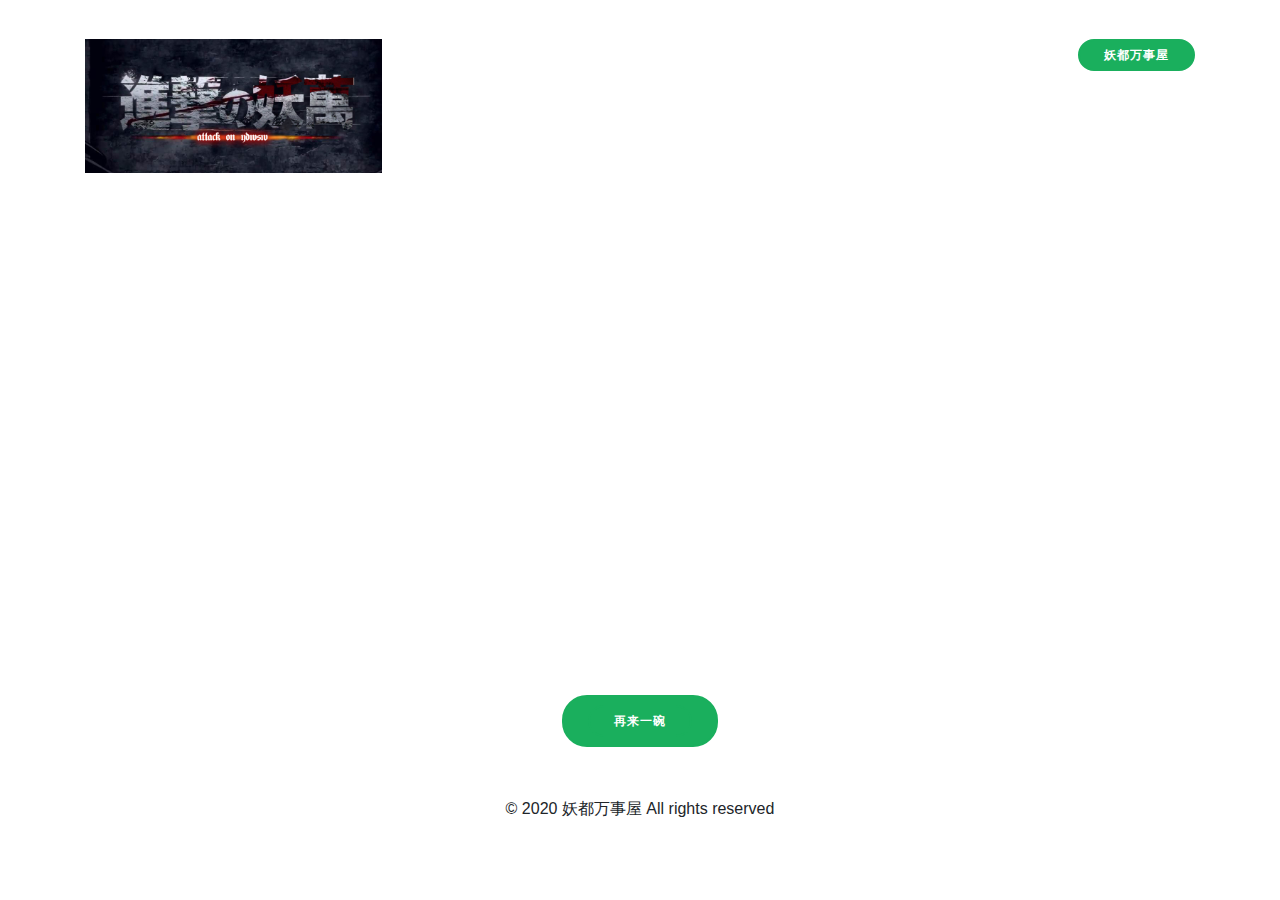
<file: djt.html>
﻿<?php
$f='dutang.txt';   //文件名
$a=file($f);  //把文件的所有内容获取到数组里面
$n=count($a); //获得总行数
$rnd=rand(0,$n);    //产生随机行号
$rnd_line=$a[$rnd]; //获得随机行
$tit = date('m 月 d 日')." - 妖都万事屋";
?>
<!DOCTYPE html>
<html><head><meta http-equiv="Content-Type" content="text/html; charset=UTF-8">
<meta name="viewport" content="width=device-width, initial-scale=1, maximum-scale=1">

	<title>毒鸡汤 - 壮士可要来一碗！</title>
	<meta name="description" content="我们精心熬制了有屎以来最毒1000多条经典毒鸡汤,句句“治愈”人心! 只为了帮你更好的看清人生认识自己，直面现实,直面惨淡的人生,不给你励志,不给你慰藉,像一根鞭猛的抽你一下,使你清醒,知道这个世界和你自己最真实的一面,是青少年手机里的必备宝典。">
	<meta name="keywords" content="鸡汤,毒鸡汤,馊鸡汤">
	<meta http-equiv="Cache-Control" content="no-siteapp">
	<meta property="og:title" content="毒鸡汤 - 壮士可要来一碗！" />
	<meta property="og:url" content="http://www.ydwsw.com" />
	<meta property="og:image" content="/img/favicon.ico" />
	<meta property="og:site_name" content="毒鸡汤 - 壮士可要来一碗！" />
	<meta property="og:description" content="我们精心熬制了有屎以来最毒1000多条经典毒鸡汤,句句“治愈”人心! 只为了帮你更好的看清人生认识自己，直面现实,直面惨淡的人生,不给你励志,不给你慰藉,像一根鞭猛的抽你一下,使你清醒,知道这个世界和你自己最真实的一面,是青少年手机里的必备宝典。"/>
	<link rel="icon" href="/favicon.ico" type="image/x-icon" id="page_favionc">
	<link href="/css/dumin.css" rel="stylesheet">
	<link rel="alternate icon" type="image/png" href="/img/favicon.ico">

</head>
<body>
<div class="top-wrap" style="position: absolute; top: 1vh;width: 100%;z-index: 999"> 
<div class="container">
	<div class="row" style="margin-top: 30px;">
	    <div class="col">
	      <img src="/img/logo-small.png">
	    </div>
	    <div class="col">
	    	<div class="float-right" style="padding-top: 0px;">
	    		<a class="btn btn-primary btn-filled btn-xs" href="http://www.ydwsw.com" >妖都万事屋</a>
	    	</div>
	    </div>
		</div>
</div>
</div>

<div class="main-wrapper" style="position: relative; top: -6vh;">
<div class="container main-sentence justify-content-center text-center">	
						
		<span id="sentence" style="font-size: 2rem;"><?=$rnd_line;?></span>

</div>
</div>

<div class="foot-1" style="position: absolute; bottom: 7vh;width: 100%;">
	<div class="container">
		<div class="row">
			<div class="col text-center">
	            <span class="btn btn-primary btn-filled btn-xs"><a class="btn btn-primary btn-filled btn-xs" href="javascript:location.reload()" >再来一碗</a></span>
	    </div>
  		</div>
  		</div>
 <footer>
 <p class="text-center">© 2020 妖都万事屋 All rights reserved</p>
</footer>
</div>
</body>
</html>
</file>
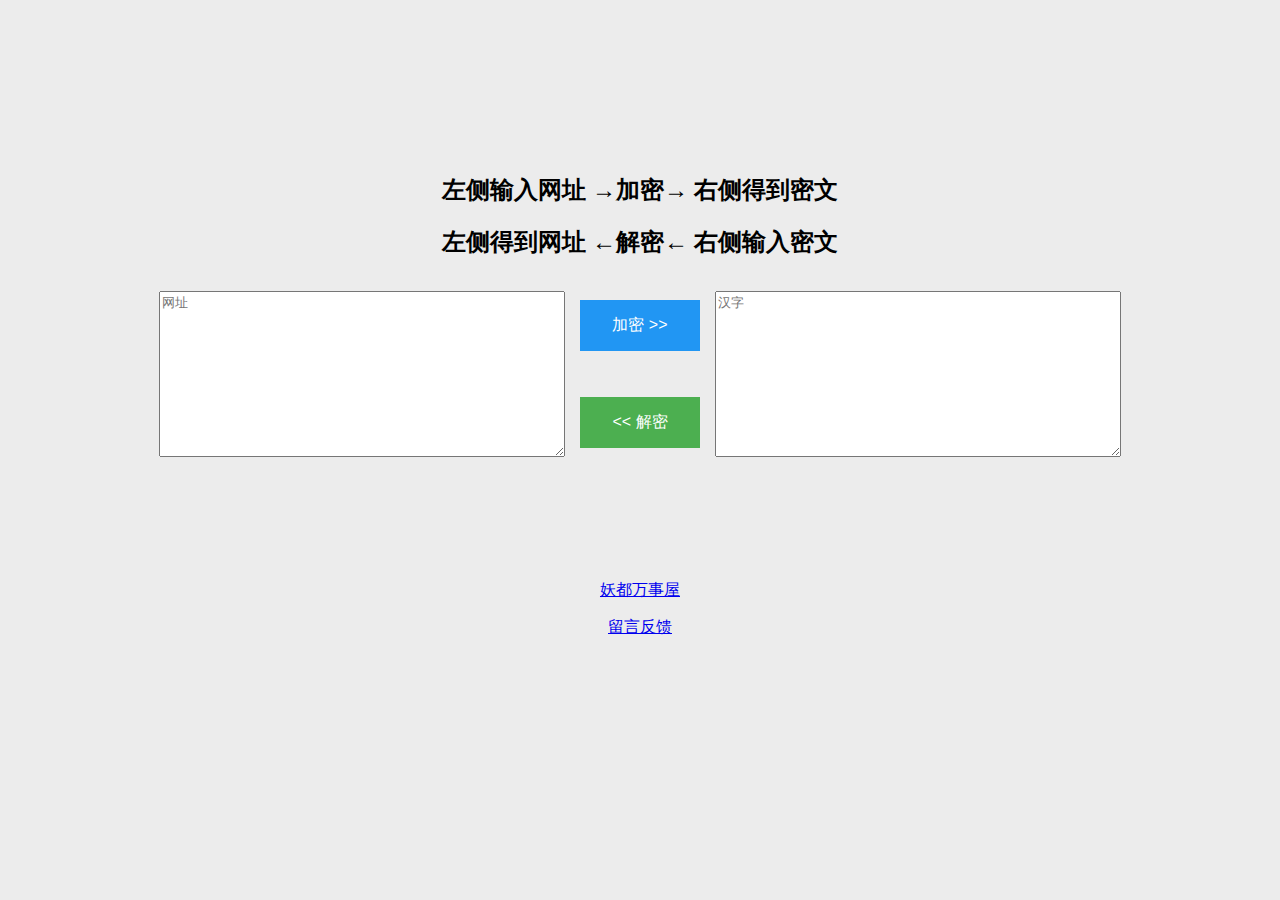
<file: yy.html>
﻿<!DOCTYPE html>

<html><head><meta http-equiv="Content-Type" content="text/html; charset=UTF-8">
    
    <title>妖言</title>
    <link rel="stylesheet" type="text/css" href="/css/yaoyan.css">
    <link rel="shortcut icon" href="/img/favicon.ico">
<style>
	.center{
      text-align:center;
  }
  .inlineblock-div{
      display:inline-block;
  }
</style>
<script type="text/javascript">
    (function(win,doc){
        var s = doc.createElement("script"), h = doc.getElementsByTagName("head")[0];
        if (!win.alimamatk_show) {
            s.charset = "gbk";
            s.async = true;
            s.src = "https://alimama.alicdn.com/tkapi.js";
            h.insertBefore(s, h.firstChild);
        };
        var o = {
            pid: "mm_334950037_1475100169_110225100159",
            appkey: "29232054",
            unid: "3",
            type: "click" 
        };
        win.alimamatk_onload = win.alimamatk_onload || [];
        win.alimamatk_onload.push(o);
    })(window,document);
</script>
</head>
<body style=" padding-top: 10%; ">
<div class="center">
      <div class="inlineblock-div"><a data-type="3" data-tmpl="728x90" data-tmplid="194" data-rd="2" data-style="2" data-border="1" href="#"></a></div>
  </div>

    <header>
        <h2>左侧输入网址 →加密→ 右侧得到密文</h2>
		<h2>左侧得到网址 ←解密← 右侧输入密文</h2>
    </header>
    <div class="content">
        <textarea id="decoded-area" placeholder="网址"></textarea>
        <div class="buttons">
            
                <button id="encode-btn" style="background-color: #2196F3;border: none;color: white;padding: 15px 32px;text-align: center;text-decoration: none;display: inline-block;font-size: 16px;margin: 4px 2px;cursor: pointer;">加密 &gt;&gt;</button>
          
            
                <button id="decode-btn" style="background-color: #4caf50;border: none;color: white;padding: 15px 32px;text-align: center;text-decoration: none;display: inline-block;font-size: 16px;margin: 4px 2px;cursor: pointer;">&lt;&lt; 解密</button>
            
        </div>
        <textarea id="encoded-area" placeholder="汉字"></textarea>
    </div>
<div class="center">
<iframe scrolling="no" frameborder="0" style="border: 0pt none;" width="728" allowtransparency="true" height="90" border="0" src="http://sums.suning.com/component/bigPoly/push.htm?param=MzkxOWFhYTBiMDo6MjA0OA=="></iframe>
</div>
    <footer>
        <p>
		<a href="http://www.ydwsw.com/" target="_blank">妖都万事屋</a></p>
	    <p>
		<a href="https://support.qq.com/products/138159/" target="_blank">留言反馈</a>
		</p>

    </footer>
    <script type="text/javascript" src="/js/yaoyan.js"></script>
	




<audio controls="controls" style="display: none;"></audio></body><style type="text/css">#yddContainer{display:block;font-family:Microsoft YaHei;position:relative;width:100%;height:100%;top:-4px;left:-4px;font-size:12px;border:1px solid}#yddTop{display:block;height:22px}#yddTopBorderlr{display:block;position:static;height:17px;padding:2px 28px;line-height:17px;font-size:12px;color:#5079bb;font-weight:bold;border-style:none solid;border-width:1px}#yddTopBorderlr .ydd-sp{position:absolute;top:2px;height:0;overflow:hidden}.ydd-icon{left:5px;width:17px;padding:0px 0px 0px 0px;padding-top:17px;background-position:-16px -44px}.ydd-close{right:5px;width:16px;padding-top:16px;background-position:left -44px}#yddKeyTitle{float:left;text-decoration:none}#yddMiddle{display:block;margin-bottom:10px}.ydd-tabs{display:block;margin:5px 0;padding:0 5px;height:18px;border-bottom:1px solid}.ydd-tab{display:block;float:left;height:18px;margin:0 5px -1px 0;padding:0 4px;line-height:18px;border:1px solid;border-bottom:none}.ydd-trans-container{display:block;line-height:160%}.ydd-trans-container a{text-decoration:none;}#yddBottom{position:absolute;bottom:0;left:0;width:100%;height:22px;line-height:22px;overflow:hidden;background-position:left -22px}.ydd-padding010{padding:0 10px}#yddWrapper{color:#252525;z-index:10001;background:url(chrome-extension://eopjamdnofihpioajgfdikhhbobonhbb/ab20.png);}#yddContainer{background:#fff;border-color:#4b7598}#yddTopBorderlr{border-color:#f0f8fc}#yddWrapper .ydd-sp{background-image:url(chrome-extension://eopjamdnofihpioajgfdikhhbobonhbb/ydd-sprite.png)}#yddWrapper a,#yddWrapper a:hover,#yddWrapper a:visited{color:#50799b}#yddWrapper .ydd-tabs{color:#959595}.ydd-tabs,.ydd-tab{background:#fff;border-color:#d5e7f3}#yddBottom{color:#363636}#yddWrapper{min-width:250px;max-width:400px;}</style></html>
</file>
<file: css/yaoyan.css>
body{
	background-color: #ececec;
    overflow-x: hidden;
}
header>h2{
    text-align: center;
}
div.content{
    display: flex;
    flex-direction: row;
    justify-content: center;
}
div.content>textarea{
    width: 30em;
    height: 12em;
    margin: 1em;
}
div.content>.buttons{
    display: flex;
    flex-direction: column;
    justify-content: space-around;
}
footer>p{
    text-align: center;
}
</file>
